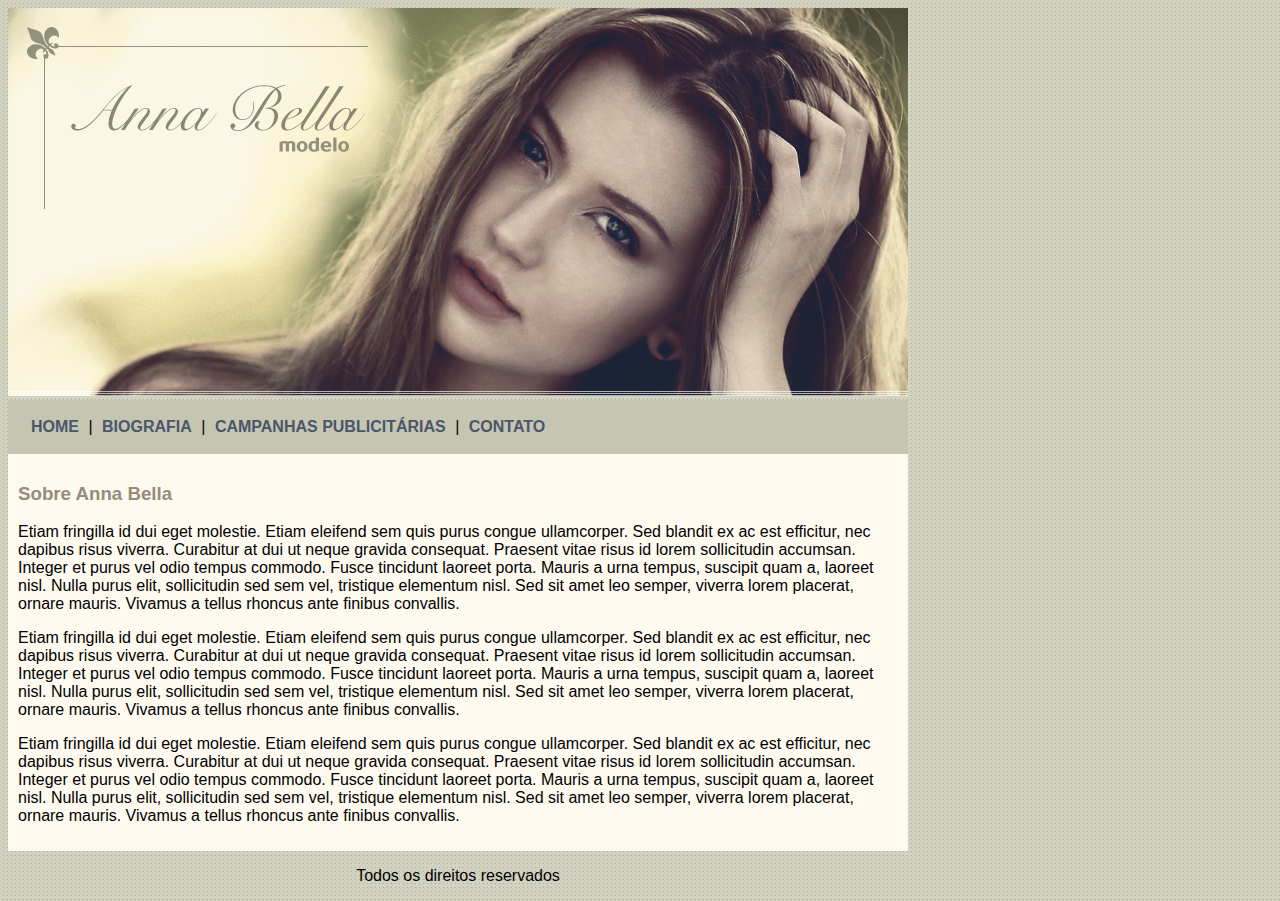
<file: PAB/index.html>
<!DOCTYPE html>
<html>
    
    <head>
        <meta charset="utf-8">
        <title>Anna Bella Oficial</title>
        <link rel="stylesheet" type="text/css" href="estilo.css">
    </head>

    <body>
        
        <div id='principal'>
            <img src="capa.png">
            <div class="menu" >
                <a href="index.html">HOME</a> | 
                <a href="biografia.html">BIOGRAFIA</a> | 
                <a href="campanhas publicitarias.html">CAMPANHAS PUBLICITÁRIAS</a> | 
                <a href="contatos.html">CONTATO </a>

            </div>

            <div class="fundotexto">


                <!-- ###### Inicio Conteúdo ######-->
                
                <h3 class="titulos">Sobre Anna Bella</h3>

                <p>Etiam fringilla id dui eget molestie. Etiam eleifend sem quis purus congue ullamcorper. Sed blandit ex ac est efficitur, nec dapibus risus viverra. Curabitur at dui ut neque gravida consequat. Praesent vitae risus id lorem sollicitudin accumsan. Integer et purus vel odio tempus commodo. Fusce tincidunt laoreet porta. Mauris a urna tempus, suscipit quam a, laoreet nisl. Nulla purus elit, sollicitudin sed sem vel, tristique elementum nisl. Sed sit amet leo semper, viverra lorem placerat, ornare mauris. Vivamus a tellus rhoncus ante finibus convallis.</p>
                <p>Etiam fringilla id dui eget molestie. Etiam eleifend sem quis purus congue ullamcorper. Sed blandit ex ac est efficitur, nec dapibus risus viverra. Curabitur at dui ut neque gravida consequat. Praesent vitae risus id lorem sollicitudin accumsan. Integer et purus vel odio tempus commodo. Fusce tincidunt laoreet porta. Mauris a urna tempus, suscipit quam a, laoreet nisl. Nulla purus elit, sollicitudin sed sem vel, tristique elementum nisl. Sed sit amet leo semper, viverra lorem placerat, ornare mauris. Vivamus a tellus rhoncus ante finibus convallis.</p>
                <p>Etiam fringilla id dui eget molestie. Etiam eleifend sem quis purus congue ullamcorper. Sed blandit ex ac est efficitur, nec dapibus risus viverra. Curabitur at dui ut neque gravida consequat. Praesent vitae risus id lorem sollicitudin accumsan. Integer et purus vel odio tempus commodo. Fusce tincidunt laoreet porta. Mauris a urna tempus, suscipit quam a, laoreet nisl. Nulla purus elit, sollicitudin sed sem vel, tristique elementum nisl. Sed sit amet leo semper, viverra lorem placerat, ornare mauris. Vivamus a tellus rhoncus ante finibus convallis.</p>

            </div> 

            <!--##### Fim do conteudo #####-->

            <div class="rodape">
                
                <p> <strong>Todos os direitos reservados</strong></p>

            </div>
        </div>
    </body>     
</html>
</file>
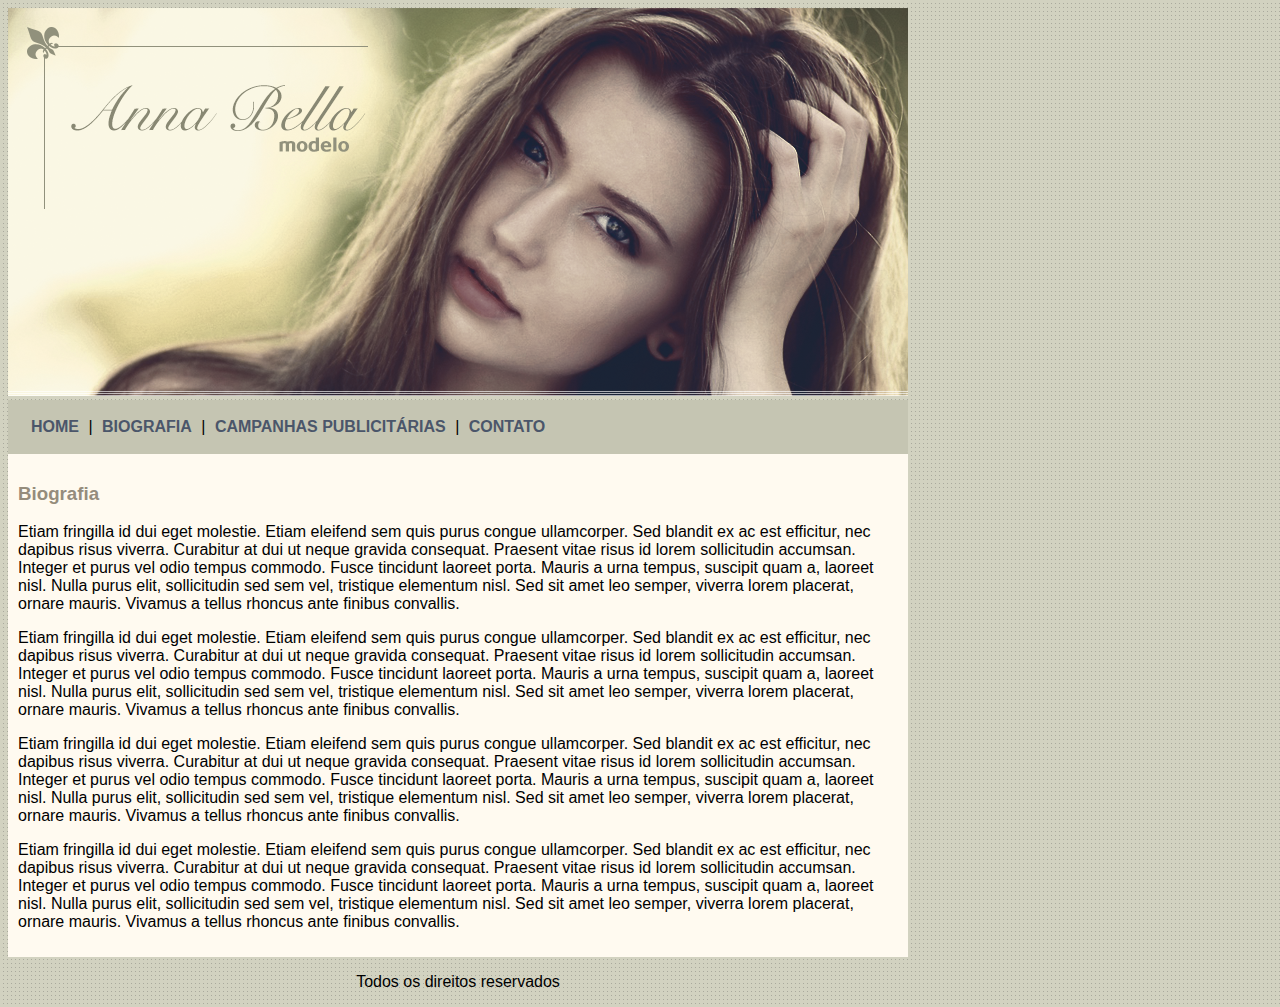
<file: PAB/biografia.html>
<!DOCTYPE html>
<html>
    
    <head>
        <meta charset="utf-8">
        <title>Biografia</title>
        <link rel="stylesheet" type="text/css" href="estilo.css">
    </head>

    <body class="fundosite" >
        

        <div id="principal">
            <img src="capa.png">
            <div class="menu" >
                <a href="index.html">HOME</a> | <a href="biografia.html">BIOGRAFIA</a> | <a href="campanhas publicitarias.html">CAMPANHAS PUBLICITÁRIAS</a> | <a href="contatos.html">CONTATO </a>

            </div>

            <div class="fundotexto">

                <!-- ###### Inicio Conteúdo ######-->
                
                <h3 class="titulos">Biografia</h3>

                <p>Etiam fringilla id dui eget molestie. Etiam eleifend sem quis purus congue ullamcorper. Sed blandit ex ac est efficitur, nec dapibus risus viverra. Curabitur at dui ut neque gravida consequat. Praesent vitae risus id lorem sollicitudin accumsan. Integer et purus vel odio tempus commodo. Fusce tincidunt laoreet porta. Mauris a urna tempus, suscipit quam a, laoreet nisl. Nulla purus elit, sollicitudin sed sem vel, tristique elementum nisl. Sed sit amet leo semper, viverra lorem placerat, ornare mauris. Vivamus a tellus rhoncus ante finibus convallis.</p>
                <p>Etiam fringilla id dui eget molestie. Etiam eleifend sem quis purus congue ullamcorper. Sed blandit ex ac est efficitur, nec dapibus risus viverra. Curabitur at dui ut neque gravida consequat. Praesent vitae risus id lorem sollicitudin accumsan. Integer et purus vel odio tempus commodo. Fusce tincidunt laoreet porta. Mauris a urna tempus, suscipit quam a, laoreet nisl. Nulla purus elit, sollicitudin sed sem vel, tristique elementum nisl. Sed sit amet leo semper, viverra lorem placerat, ornare mauris. Vivamus a tellus rhoncus ante finibus convallis.</p>
                <p>Etiam fringilla id dui eget molestie. Etiam eleifend sem quis purus congue ullamcorper. Sed blandit ex ac est efficitur, nec dapibus risus viverra. Curabitur at dui ut neque gravida consequat. Praesent vitae risus id lorem sollicitudin accumsan. Integer et purus vel odio tempus commodo. Fusce tincidunt laoreet porta. Mauris a urna tempus, suscipit quam a, laoreet nisl. Nulla purus elit, sollicitudin sed sem vel, tristique elementum nisl. Sed sit amet leo semper, viverra lorem placerat, ornare mauris. Vivamus a tellus rhoncus ante finibus convallis.</p>
                <p>Etiam fringilla id dui eget molestie. Etiam eleifend sem quis purus congue ullamcorper. Sed blandit ex ac est efficitur, nec dapibus risus viverra. Curabitur at dui ut neque gravida consequat. Praesent vitae risus id lorem sollicitudin accumsan. Integer et purus vel odio tempus commodo. Fusce tincidunt laoreet porta. Mauris a urna tempus, suscipit quam a, laoreet nisl. Nulla purus elit, sollicitudin sed sem vel, tristique elementum nisl. Sed sit amet leo semper, viverra lorem placerat, ornare mauris. Vivamus a tellus rhoncus ante finibus convallis.</p>


            </div>

             <!--##### Fim do conteudo #####-->
            
            <div class=rodape>
                
                <p align="center"> <strong>Todos os direitos reservados</strong></p>

            </div>
        </div>
    </body>     
</html>
</file>
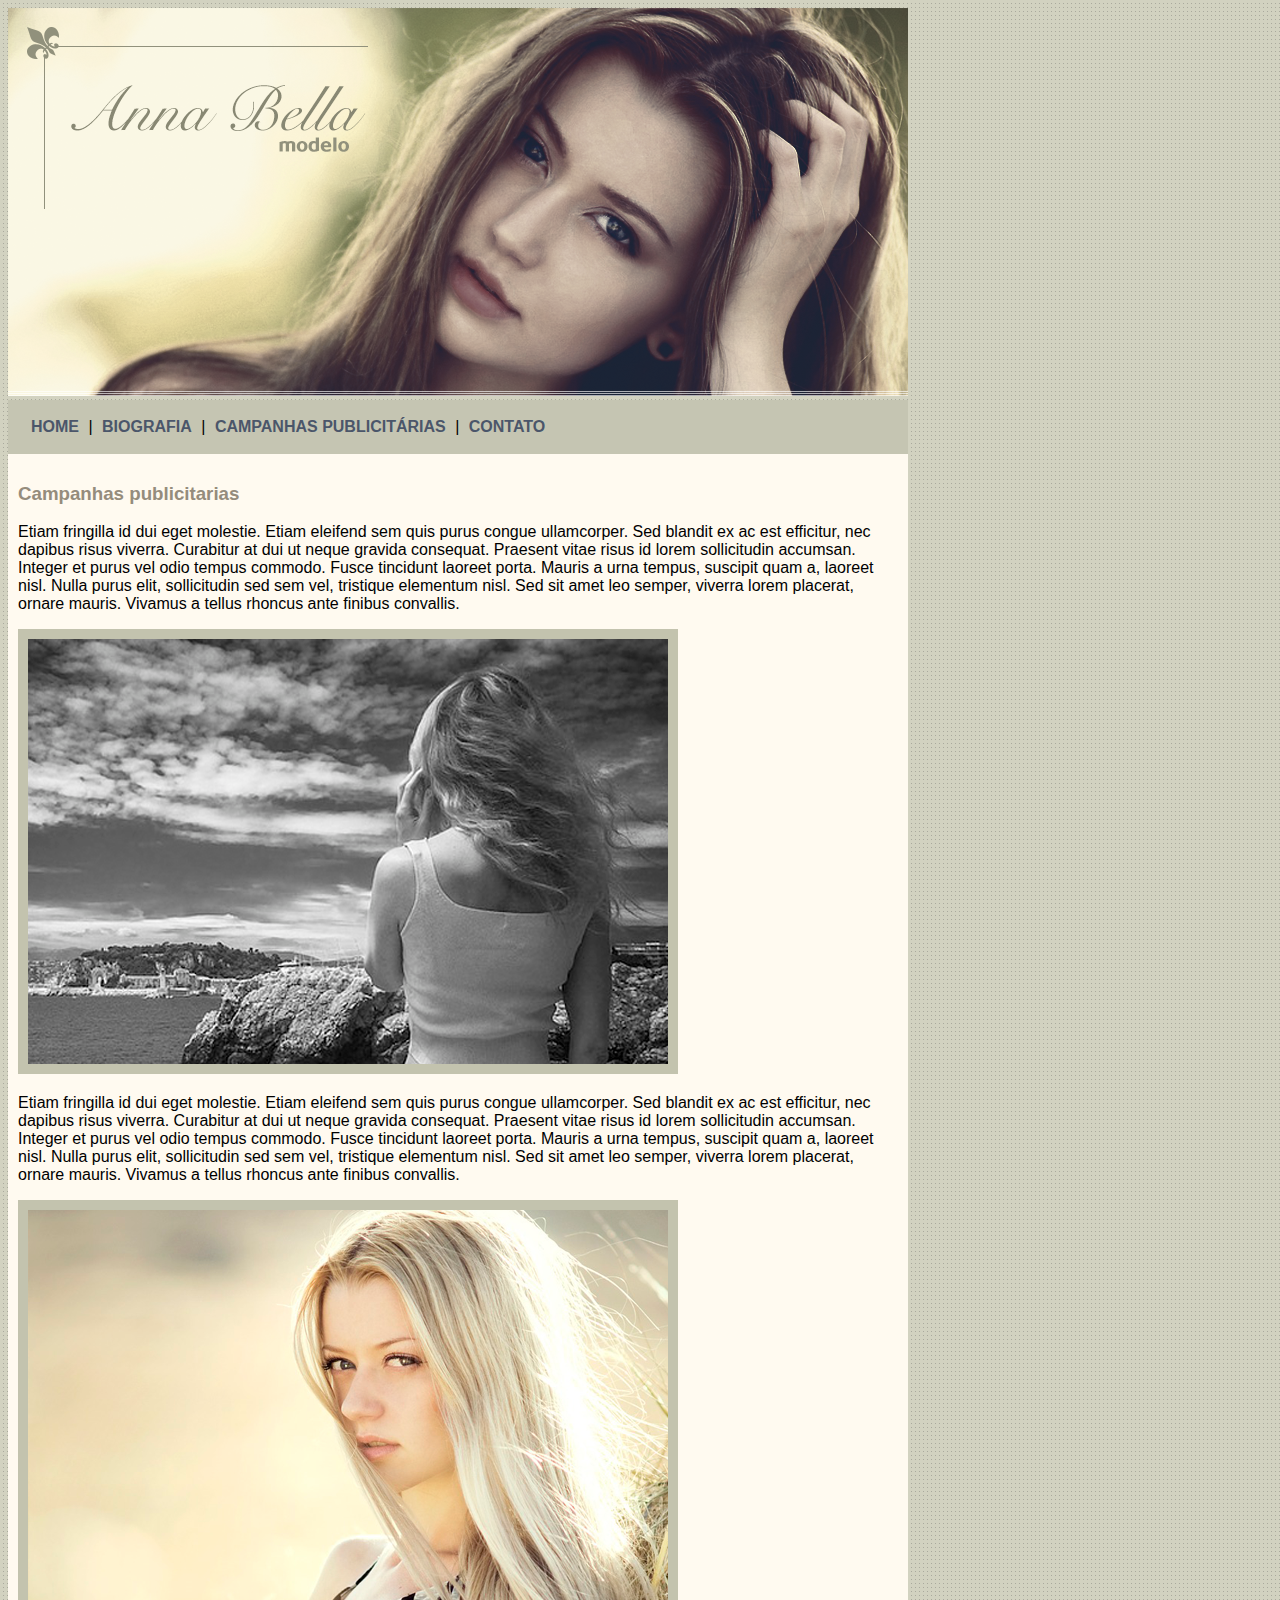
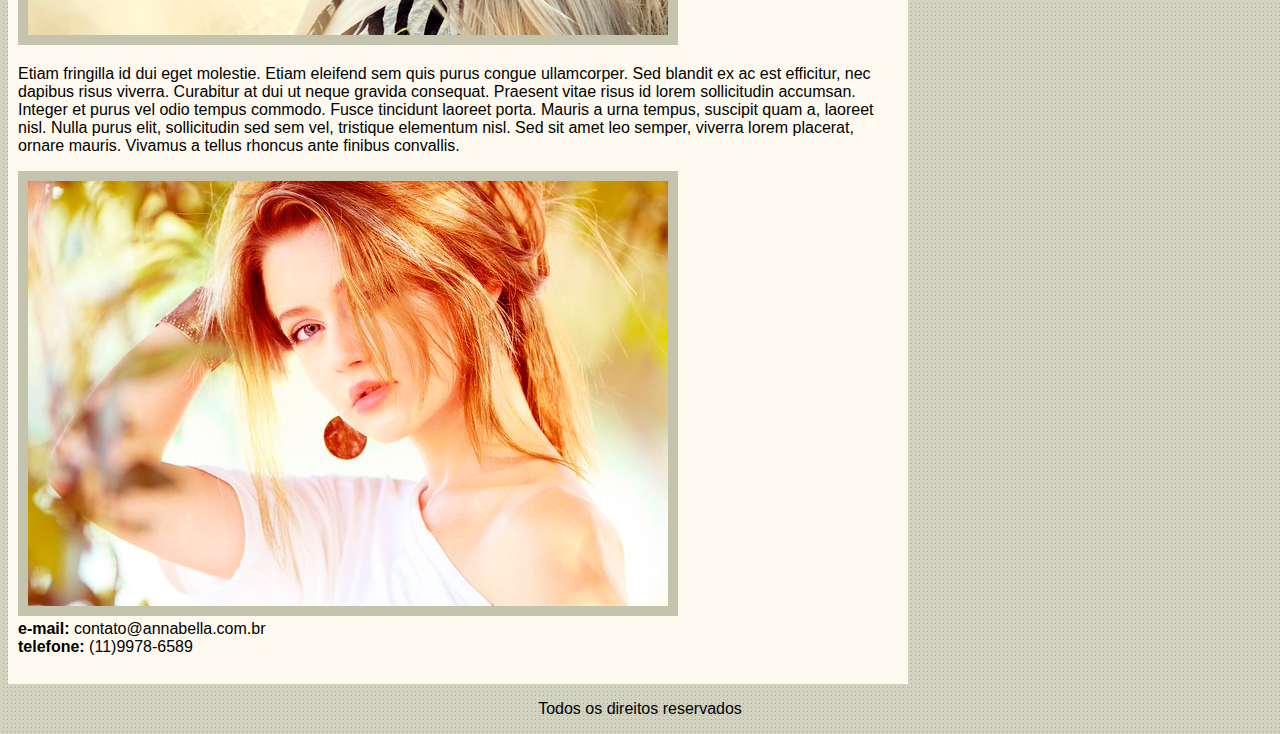
<file: PAB/campanhas publicitarias.html>
<!DOCTYPE html>
<html>
    
    <head>
        <meta charset="utf-8">
        <title>Campanhas Publicitarias</title>
        <link rel="stylesheet" type="text/css" href="estilo.css">
    </head>

    <body class="fundosite" >
        

        <div id='principal'>
            <img src="capa.png">
            <div class="menu" >
                <a href="index.html">HOME</a> | <a href="biografia.html">BIOGRAFIA</a> | <a href="campanhas publicitarias.html">CAMPANHAS PUBLICITÁRIAS</a> | <a href="contatos.html">CONTATO </a>

            </div>

            <div class="fundotexto">

                <!-- ###### Inicio Conteúdo ######-->
                
                <h3 class="titulos">Campanhas publicitarias</h3>

                <p>Etiam fringilla id dui eget molestie. Etiam eleifend sem quis purus congue ullamcorper. Sed blandit ex ac est efficitur, nec dapibus risus viverra. Curabitur at dui ut neque gravida consequat. Praesent vitae risus id lorem sollicitudin accumsan. Integer et purus vel odio tempus commodo. Fusce tincidunt laoreet porta. Mauris a urna tempus, suscipit quam a, laoreet nisl. Nulla purus elit, sollicitudin sed sem vel, tristique elementum nisl. Sed sit amet leo semper, viverra lorem placerat, ornare mauris. Vivamus a tellus rhoncus ante finibus convallis.</p>

                <img class="imagens" src="foto1.png" >

                <p>Etiam fringilla id dui eget molestie. Etiam eleifend sem quis purus congue ullamcorper. Sed blandit ex ac est efficitur, nec dapibus risus viverra. Curabitur at dui ut neque gravida consequat. Praesent vitae risus id lorem sollicitudin accumsan. Integer et purus vel odio tempus commodo. Fusce tincidunt laoreet porta. Mauris a urna tempus, suscipit quam a, laoreet nisl. Nulla purus elit, sollicitudin sed sem vel, tristique elementum nisl. Sed sit amet leo semper, viverra lorem placerat, ornare mauris. Vivamus a tellus rhoncus ante finibus convallis.</p>

                <img src="foto2.png" class="imagens">


                <p>Etiam fringilla id dui eget molestie. Etiam eleifend sem quis purus congue ullamcorper. Sed blandit ex ac est efficitur, nec dapibus risus viverra. Curabitur at dui ut neque gravida consequat. Praesent vitae risus id lorem sollicitudin accumsan. Integer et purus vel odio tempus commodo. Fusce tincidunt laoreet porta. Mauris a urna tempus, suscipit quam a, laoreet nisl. Nulla purus elit, sollicitudin sed sem vel, tristique elementum nisl. Sed sit amet leo semper, viverra lorem placerat, ornare mauris. Vivamus a tellus rhoncus ante finibus convallis.</p>

                <img src="foto3.png" class="imagens">
                <br>

                <strong>e-mail:</strong> contato@annabella.com.br<br>
            	<strong>telefone:</strong> (11)9978-6589
            	<br>
            	<br>


            </div>

        </div>
        
        <!--##### Fim do conteudo #####-->

            <div class=rodape>
                
                <p align="center"> <strong>Todos os direitos reservados</strong></p>

            </div>

    </body>     
</html>
</file>
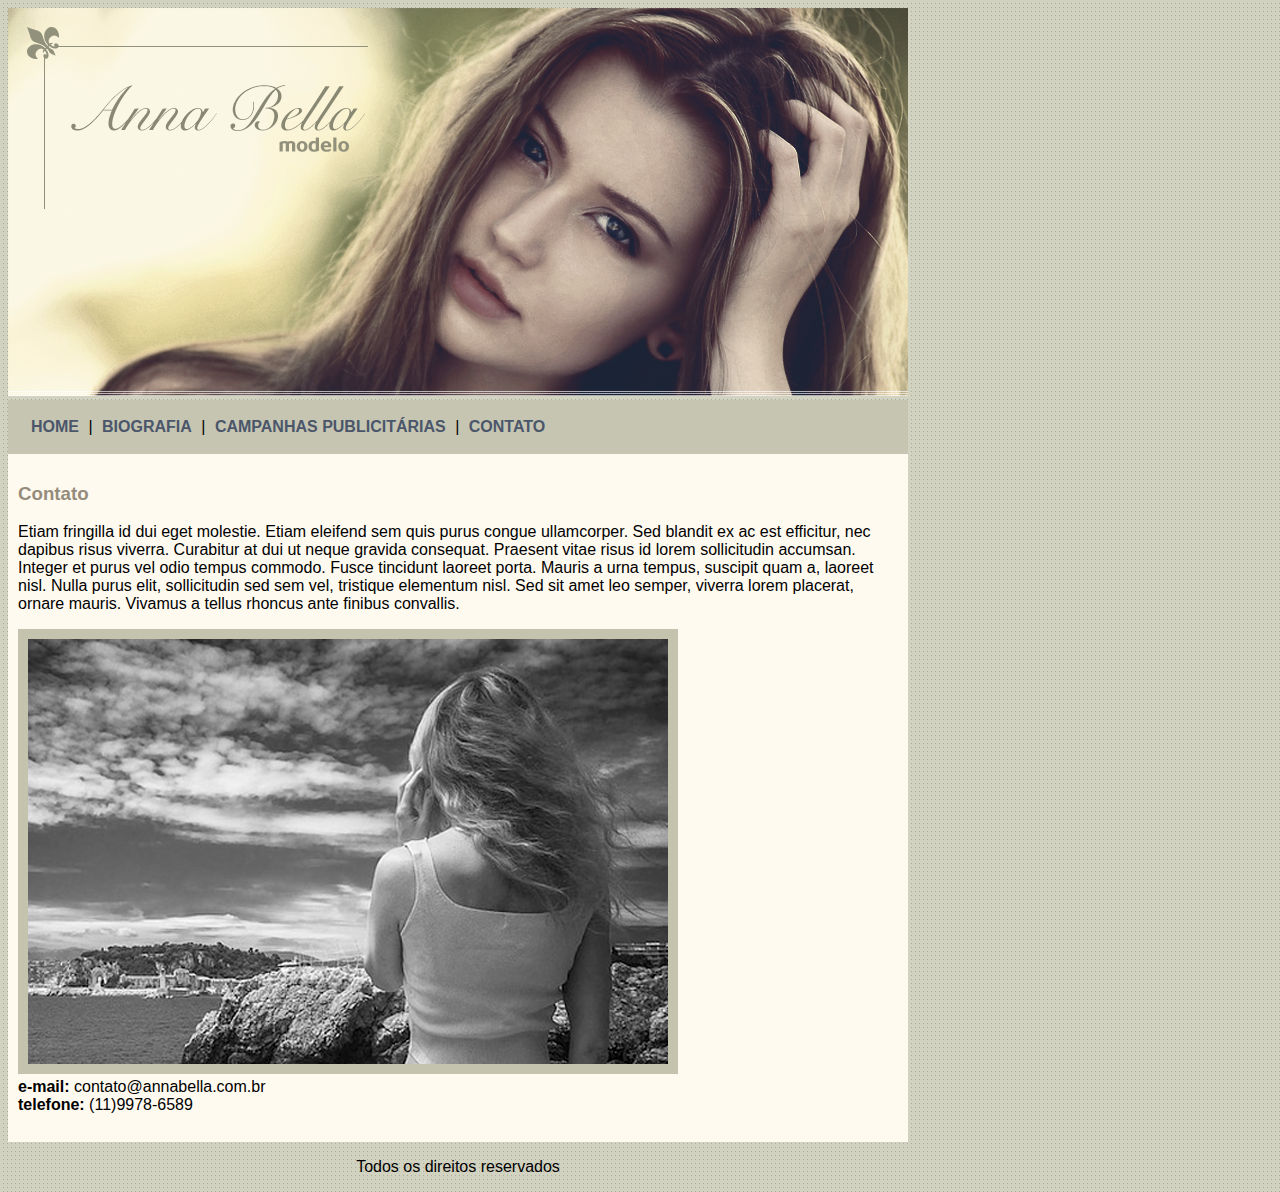
<file: PAB/contatos.html>
<!DOCTYPE html>
<html>
    
    <head>
        <meta charset="utf-8">
        <title>Contatos</title>
        <link rel="stylesheet" type="text/css" href="estilo.css">
    </head>

    <body class="fundosite" >
            
        <div id='principal'>
            <img src="capa.png">

            <div class="menu" >
                <a href="index.html">HOME</a> | <a href="">BIOGRAFIA</a> | <a href="campanhas publicitarias.html">CAMPANHAS PUBLICITÁRIAS</a> | <a href="contatos.html">CONTATO </a>

            </div>

            <div class="fundotexto">

                <!-- ###### Inicio Conteúdo ######-->
                
                <h3 class="titulos">Contato</h3>

                <p>Etiam fringilla id dui eget molestie. Etiam eleifend sem quis purus congue ullamcorper. Sed blandit ex ac est efficitur, nec dapibus risus viverra. Curabitur at dui ut neque gravida consequat. Praesent vitae risus id lorem sollicitudin accumsan. Integer et purus vel odio tempus commodo. Fusce tincidunt laoreet porta. Mauris a urna tempus, suscipit quam a, laoreet nisl. Nulla purus elit, sollicitudin sed sem vel, tristique elementum nisl. Sed sit amet leo semper, viverra lorem placerat, ornare mauris. Vivamus a tellus rhoncus ante finibus convallis.</p>
                
                <img class="imagens" src="foto1.png" >


                <br>

                <div>
                    <strong>e-mail:</strong> contato@annabella.com.br<br>
                    <strong>telefone:</strong> (11)9978-6589
                    <br>
                    <br>
                </div>
            </div>

            <div class=rodape>
                
                <p align="center"> <strong>Todos os direitos reservados</strong></p>

            </div>
        </div>



    </body>     
</html>
</file>
<file: PAB/estilo.css>
#principal{
	width: 900px;
}

body{
	background: #d2d2c1 url('fundo.png');
	font: 16px Arial, Helvetica, sans-serif;
}
.menu{
	
	padding: 18px;
	background-color: #c5c5b2;
		
}



.fundotexto{
	padding: 10px;
	background: #FFFAF0;
	

}

.imagens{
	border: 10px solid #c3c3ae;
	 

}
.titulos{
	color: #958C7C;
}

.rodape{
	text-align: center;
	font-weight: 200;
}

a{
	text-decoration: none;
	font-weight: bold;
	color: #4b566a;
	padding: 5px;
}
</file>
